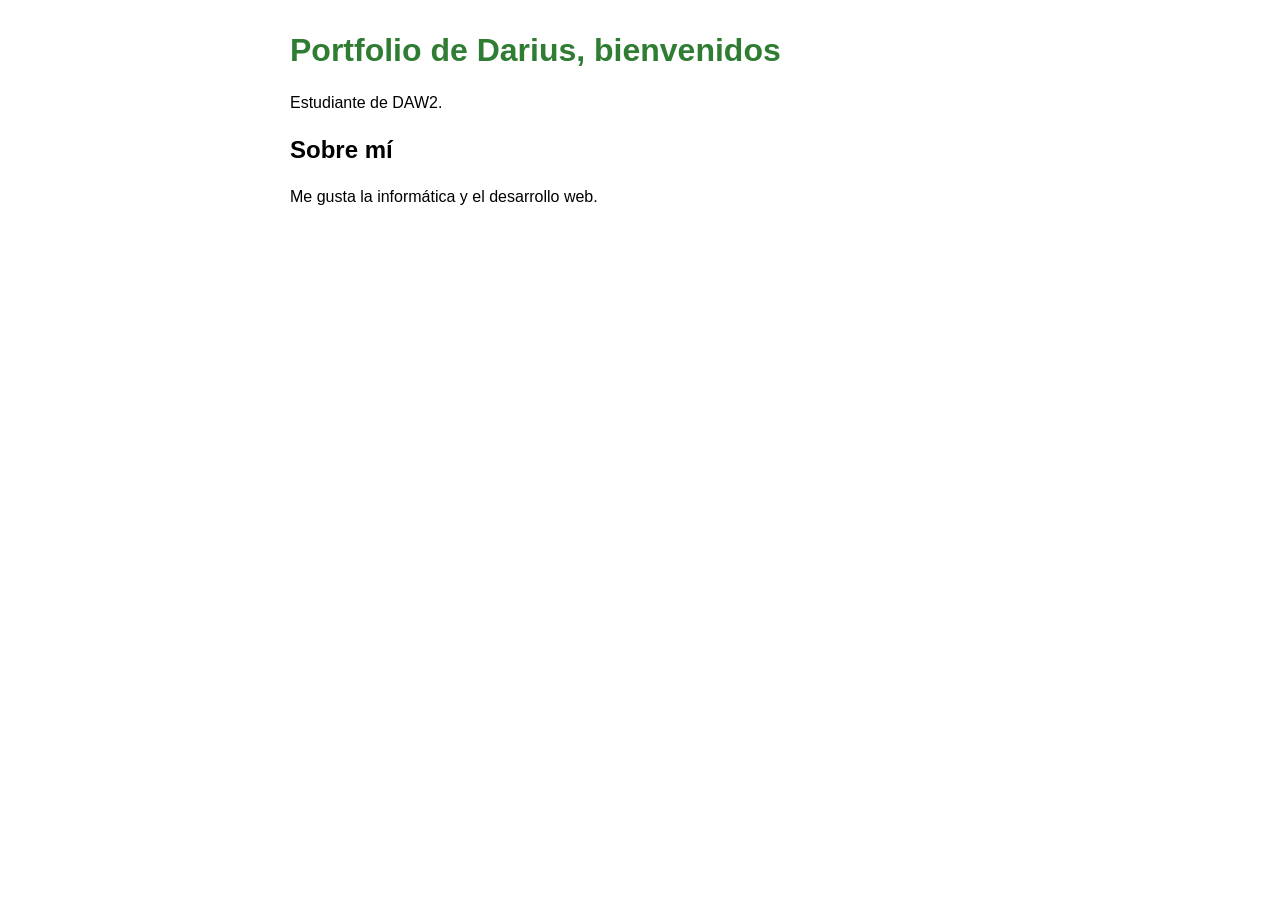
<file: index.html>
<!doctype html>
<html lang="es">
  <head>
    <meta charset="UTF-8" />
    <title>Portfolio de Darius</title>
    <link rel="stylesheet" href="css/styles.css" />
  </head>
  <body>
    <h1>Portfolio de Darius, bienvenidos</h1>
    <p>Estudiante de DAW2.</p>
  </body>
  <section>
    <h2>Sobre mí</h2>
    <p>Me gusta la informática y el desarrollo web.</p>
  </section>
</html>
</file>
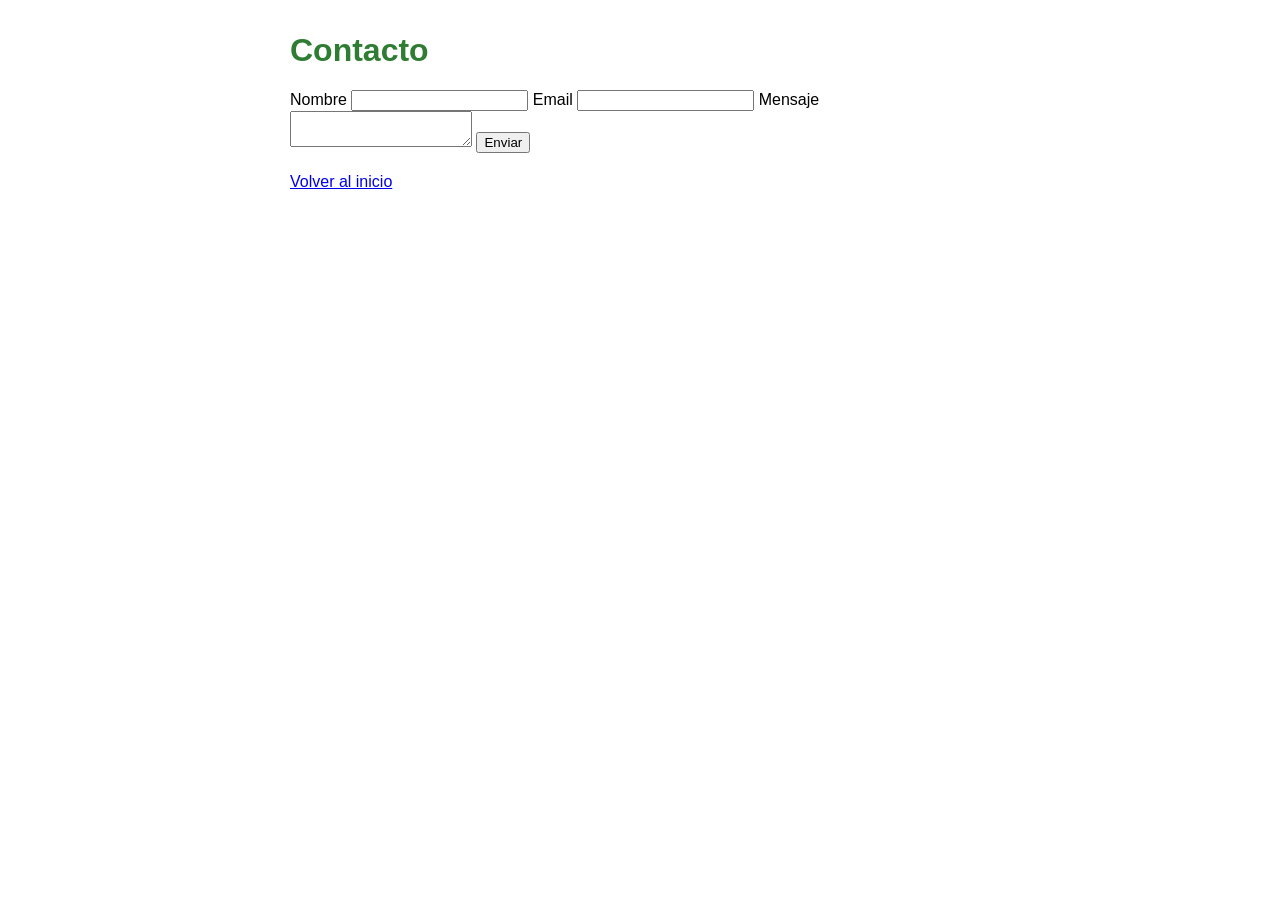
<file: contacto.html>
<!doctype html>
<html lang="es">
  <head>
    <meta charset="UTF-8" />
    <title>Contacto</title>
    <link rel="stylesheet" href="css/styles.css" />
  </head>
  <body>
    <h1>Contacto</h1>
    <form>
      <label>Nombre <input type="text" name="nombre" /></label>
      <label>Email <input type="email" name="email" /></label>
      <label>Mensaje <textarea name="mensaje"></textarea></label>
      <button type="submit">Enviar</button>
    </form>
    <p><a href="index.html">Volver al inicio</a></p>
  </body>
</html>
</file>
<file: css/styles.css>
body {
  font-family: sans-serif;
  max-width: 700px;
  margin: 2rem auto;
}
h1 {
  color: #2e7d32;
}
p {
  line-height: 1.6;
}
</file>
